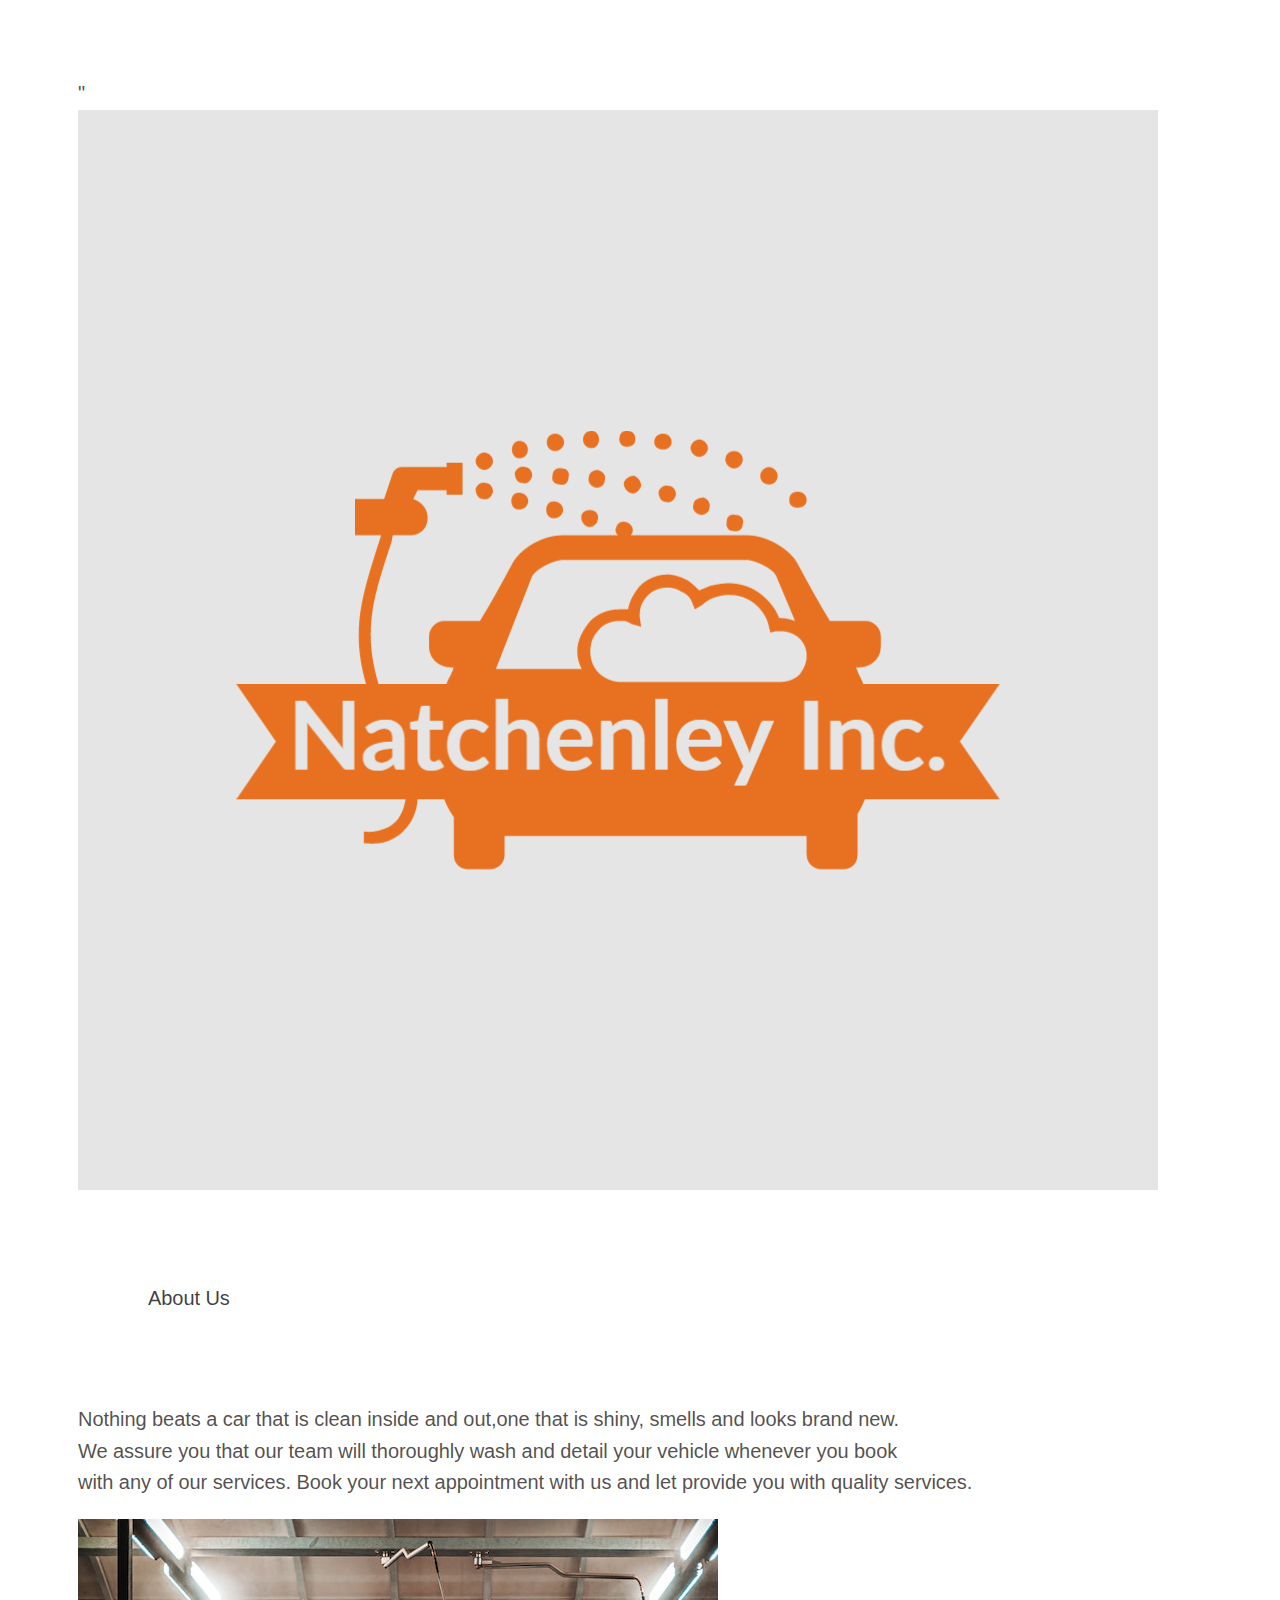
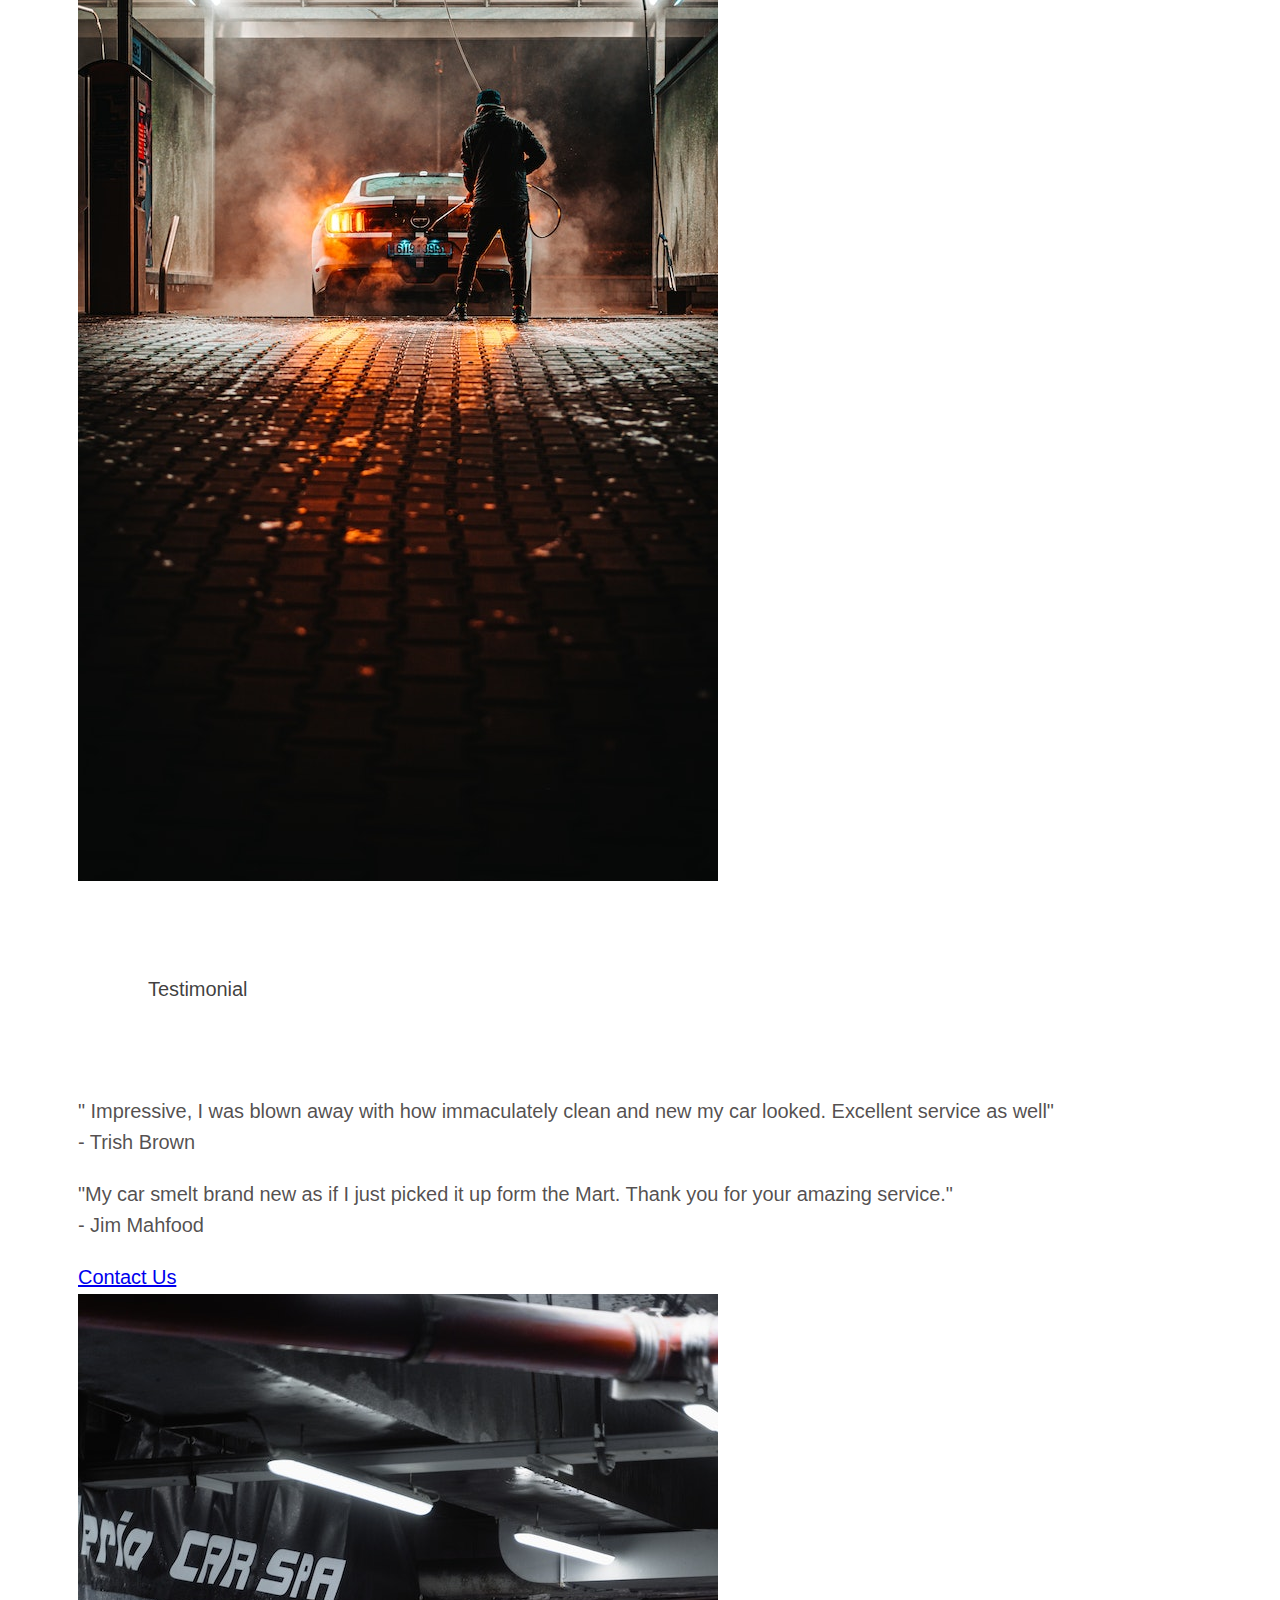
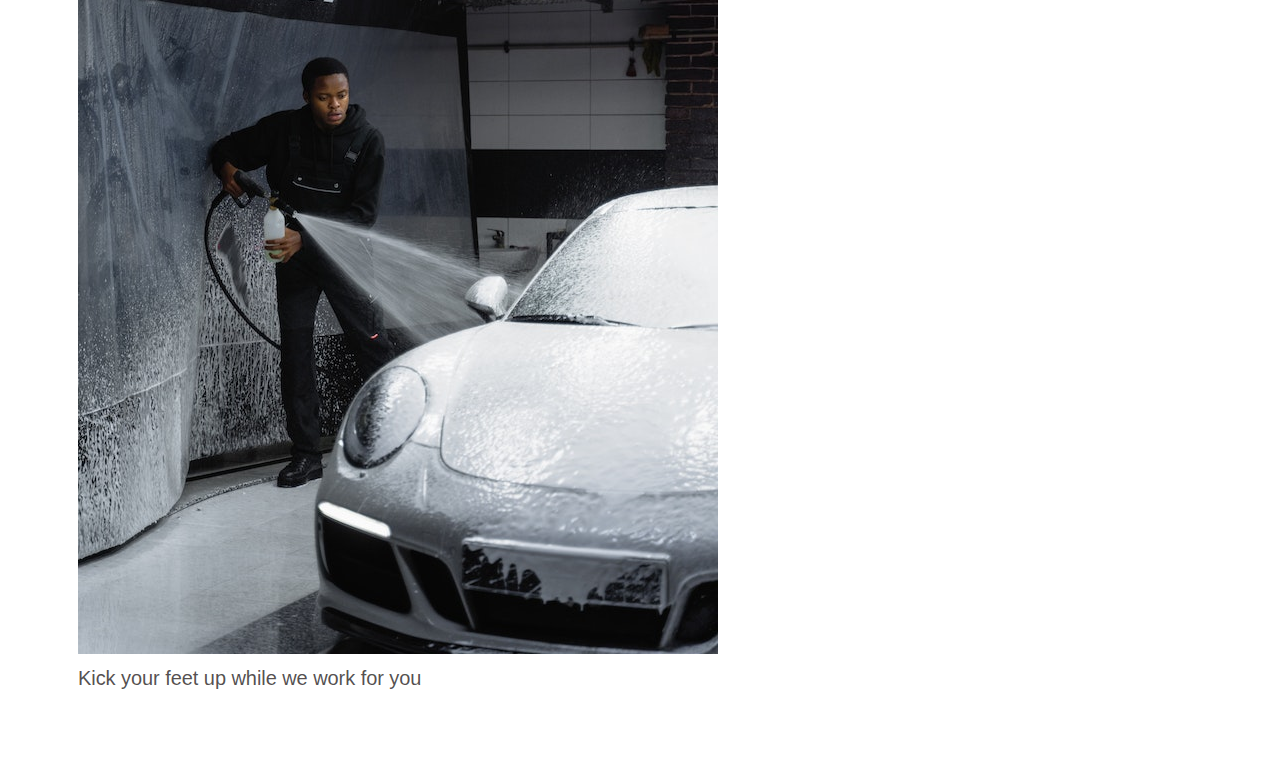
<file: index.html>
<!DOCTYPE html>
<html lang="en">
<head>
    <meta charset="UTF-8">
    <meta http-equiv="X-UA-Compatible" content="IE=edge">
    <meta name="viewport" content="width=device-width, initial-scale=1.0">
    <link rel="stylesheet" href="css/styles.css">
    <link href="https://fonts.googleapis.com/css?family=Merriweather:300,400|Montserrat:400,700" rel="stylesheet">"
    <title>web-design-assignment</title>
    <div>
        <img src="logo.jpg" alt="">

    </div>
</head>
<body>
    <h1>About Us</h1>
    <p>Nothing beats a car that is clean inside and out,one that is shiny, smells and looks brand new. 
        <br> We assure you that our team will thoroughly wash and detail your vehicle whenever you book
        <br> with any of our services. Book your next appointment with us and let provide you with quality services. </p>
    <div>
        <img src="pic.234.jpg" alt="">
    </div>
        <h1>Testimonial</h1>
    <p>" Impressive, I was blown away with how immaculately clean and new my car looked. Excellent service as well"
        <br> - Trish Brown </p>
    <p>"My car smelt brand new as if I just picked it up form the Mart. Thank you for your amazing service." 
        <br> - Jim Mahfood</p>
        <a href="Contact.html">Contact Us</a>
    <link rel="stylesheet" href="css">
    <div>
        <img src="pic.235.jpg" alt="">
    </div>
<footer>Kick your feet up while we work for you</footer>
</body>
</html>
</file>
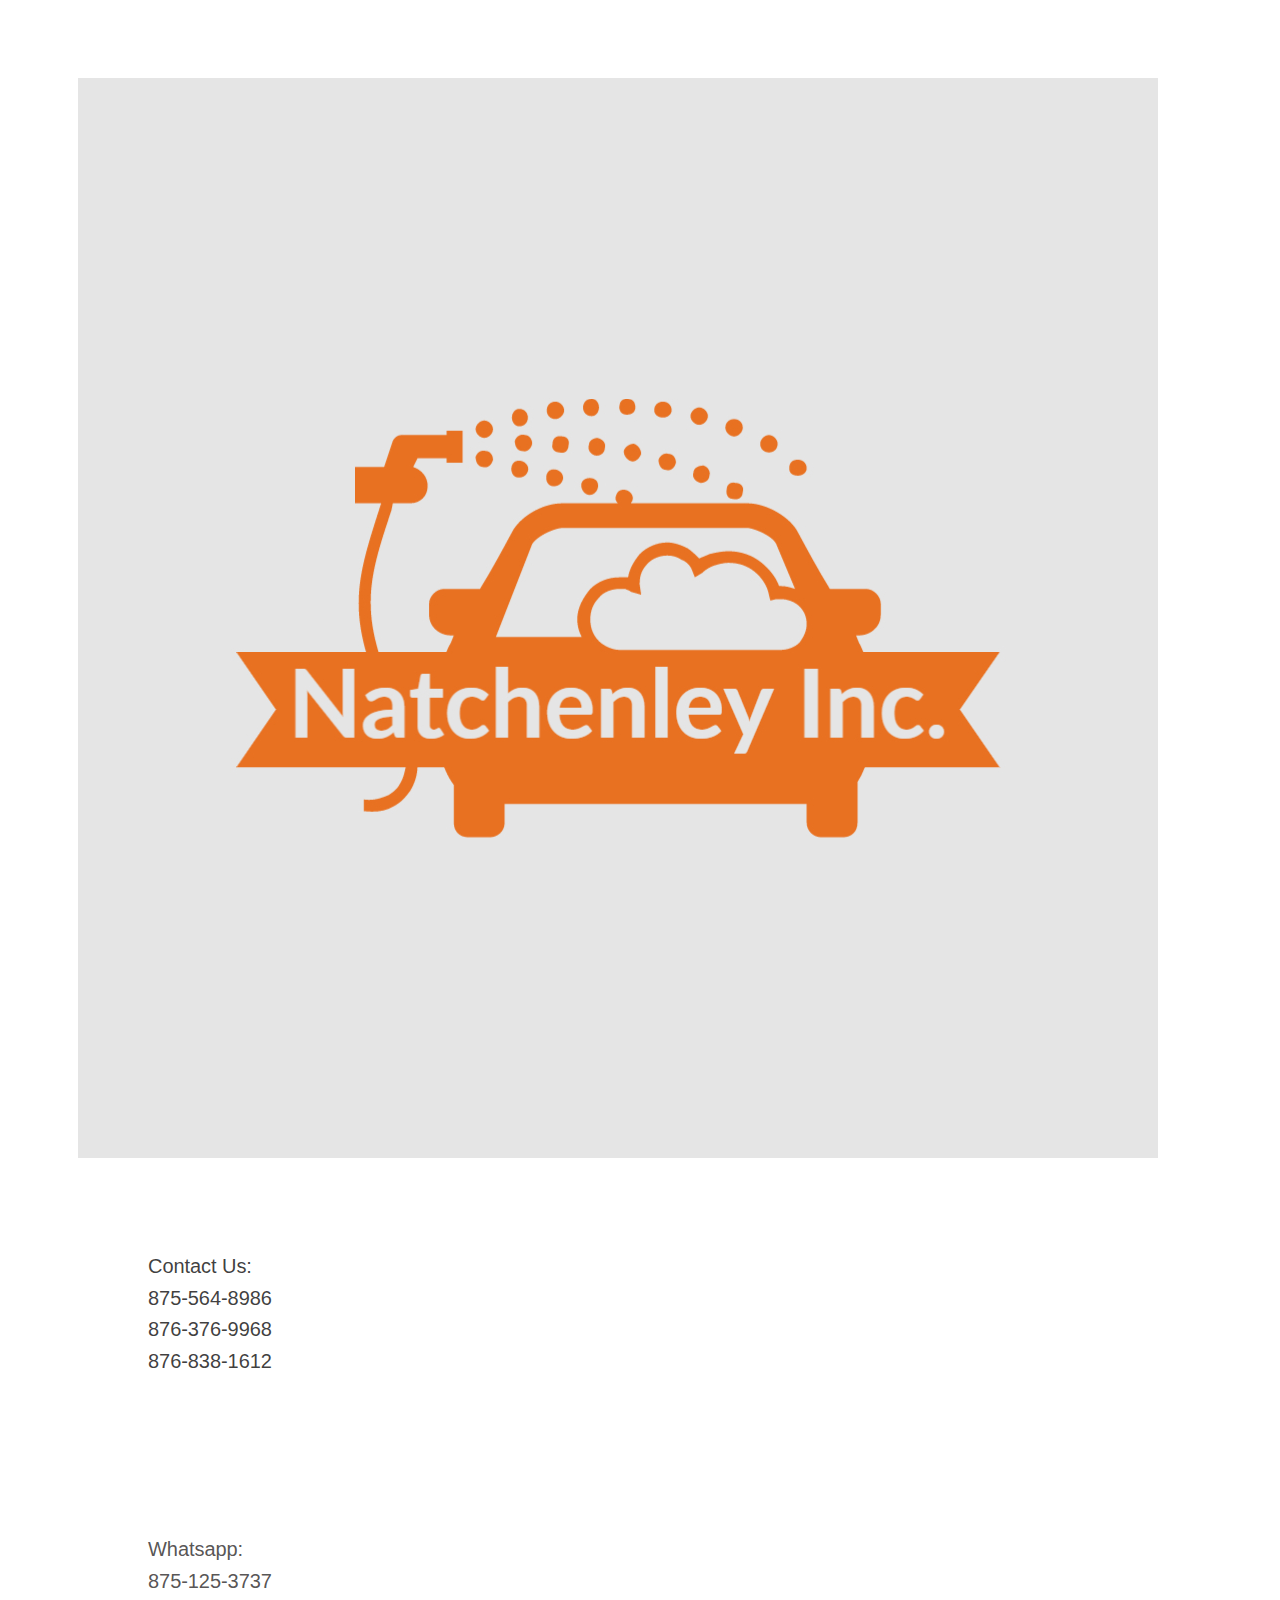
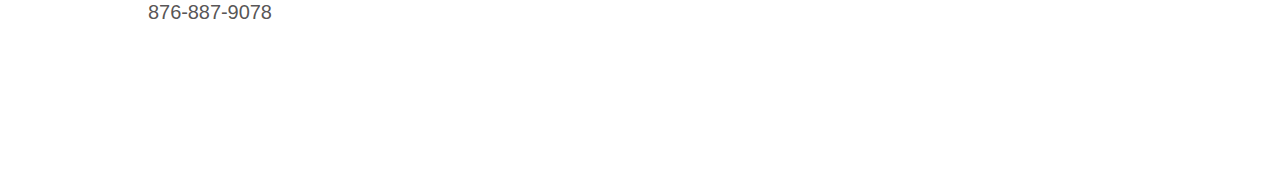
<file: contact.html>
<!DOCTYPE html>
<html lang="en">
<head>
    <meta charset="UTF-8">
    <meta http-equiv="X-UA-Compatible" content="IE=edge">
    <meta name="viewport" content="width=device-width, initial-scale=1.0">
   <link rel="stylesheet" href="css/styles.css"> 
    <title>web-design-assignment</title>
    <div>
        <img src="logo.jpg" alt="">
    </div>
</head>
<body>
    <h1>Contact Us:
        <br> 875-564-8986
        <br> 876-376-9968
        <br> 876-838-1612</h1>
    <div>
     <h2>Whatsapp:
        <br> 875-125-3737
        <br> 876-887-9078
     </h2>   
    </div>
</body>
</html>
</file>
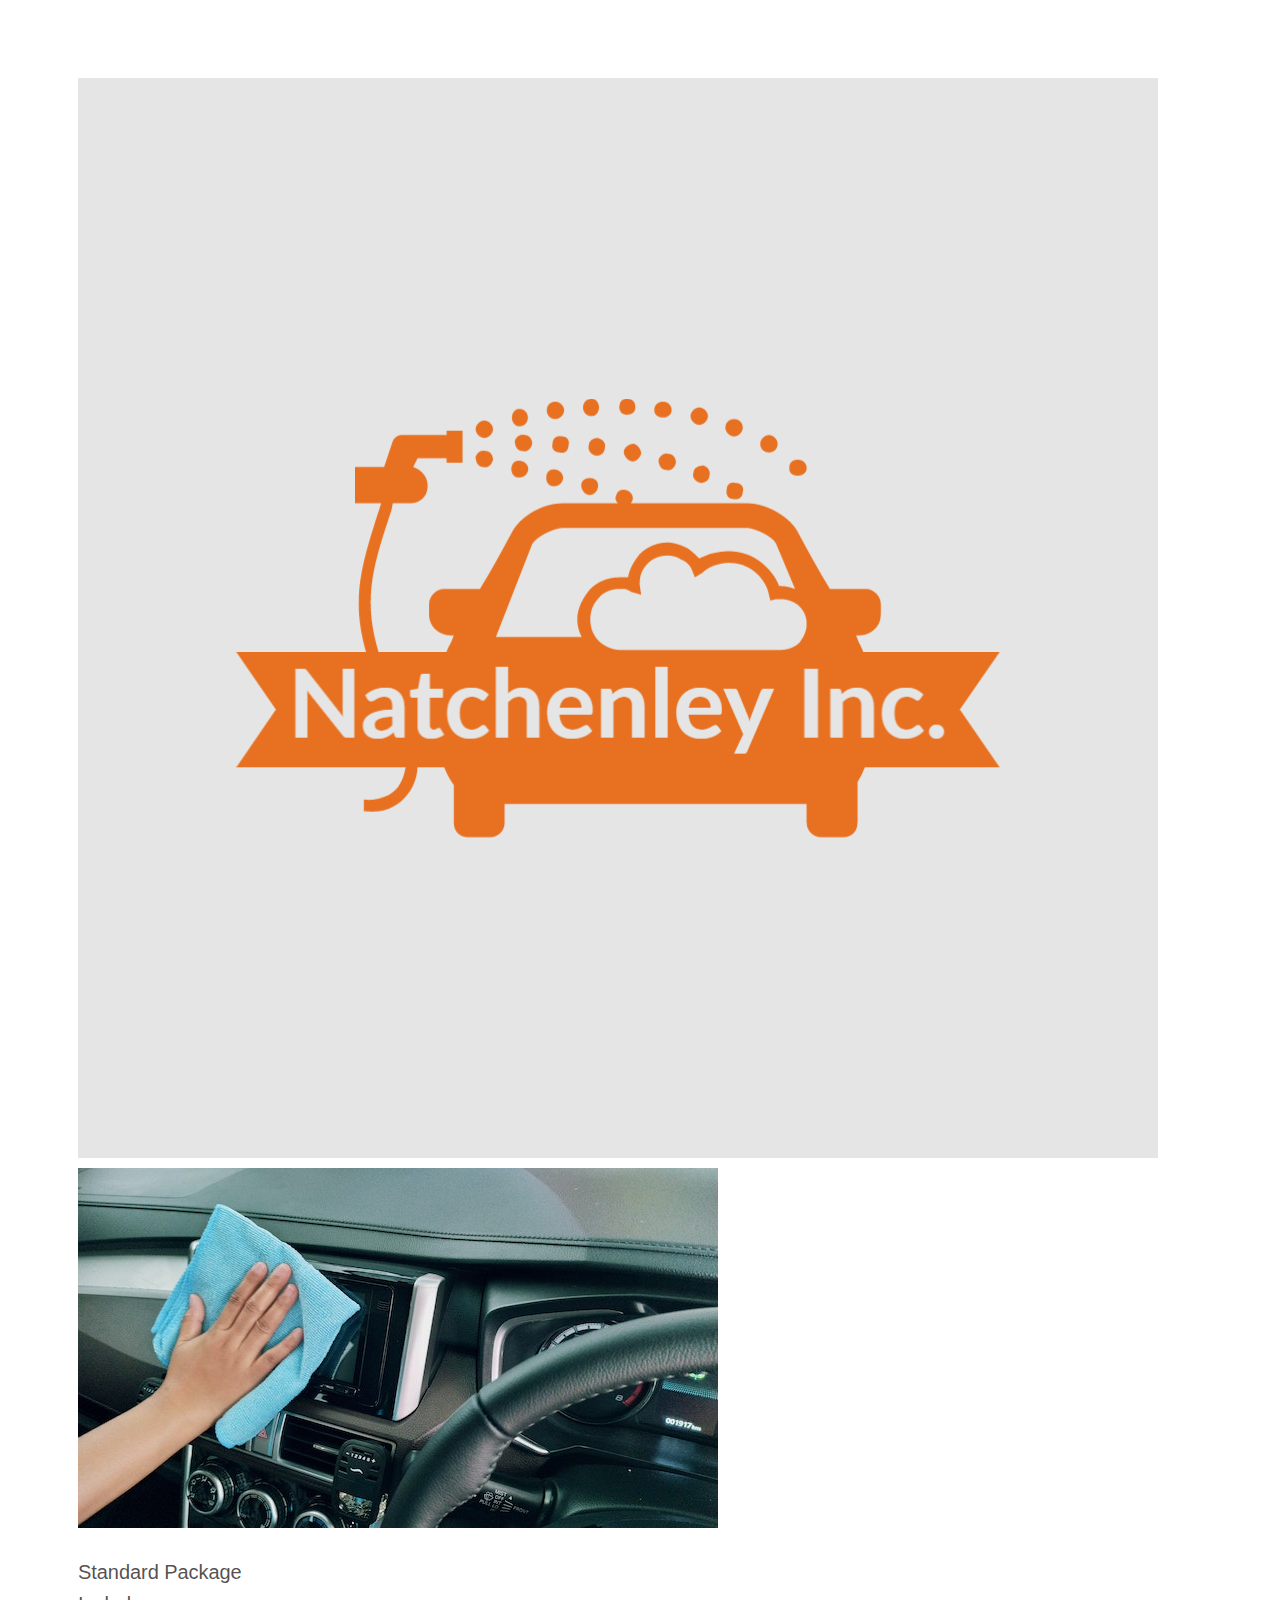
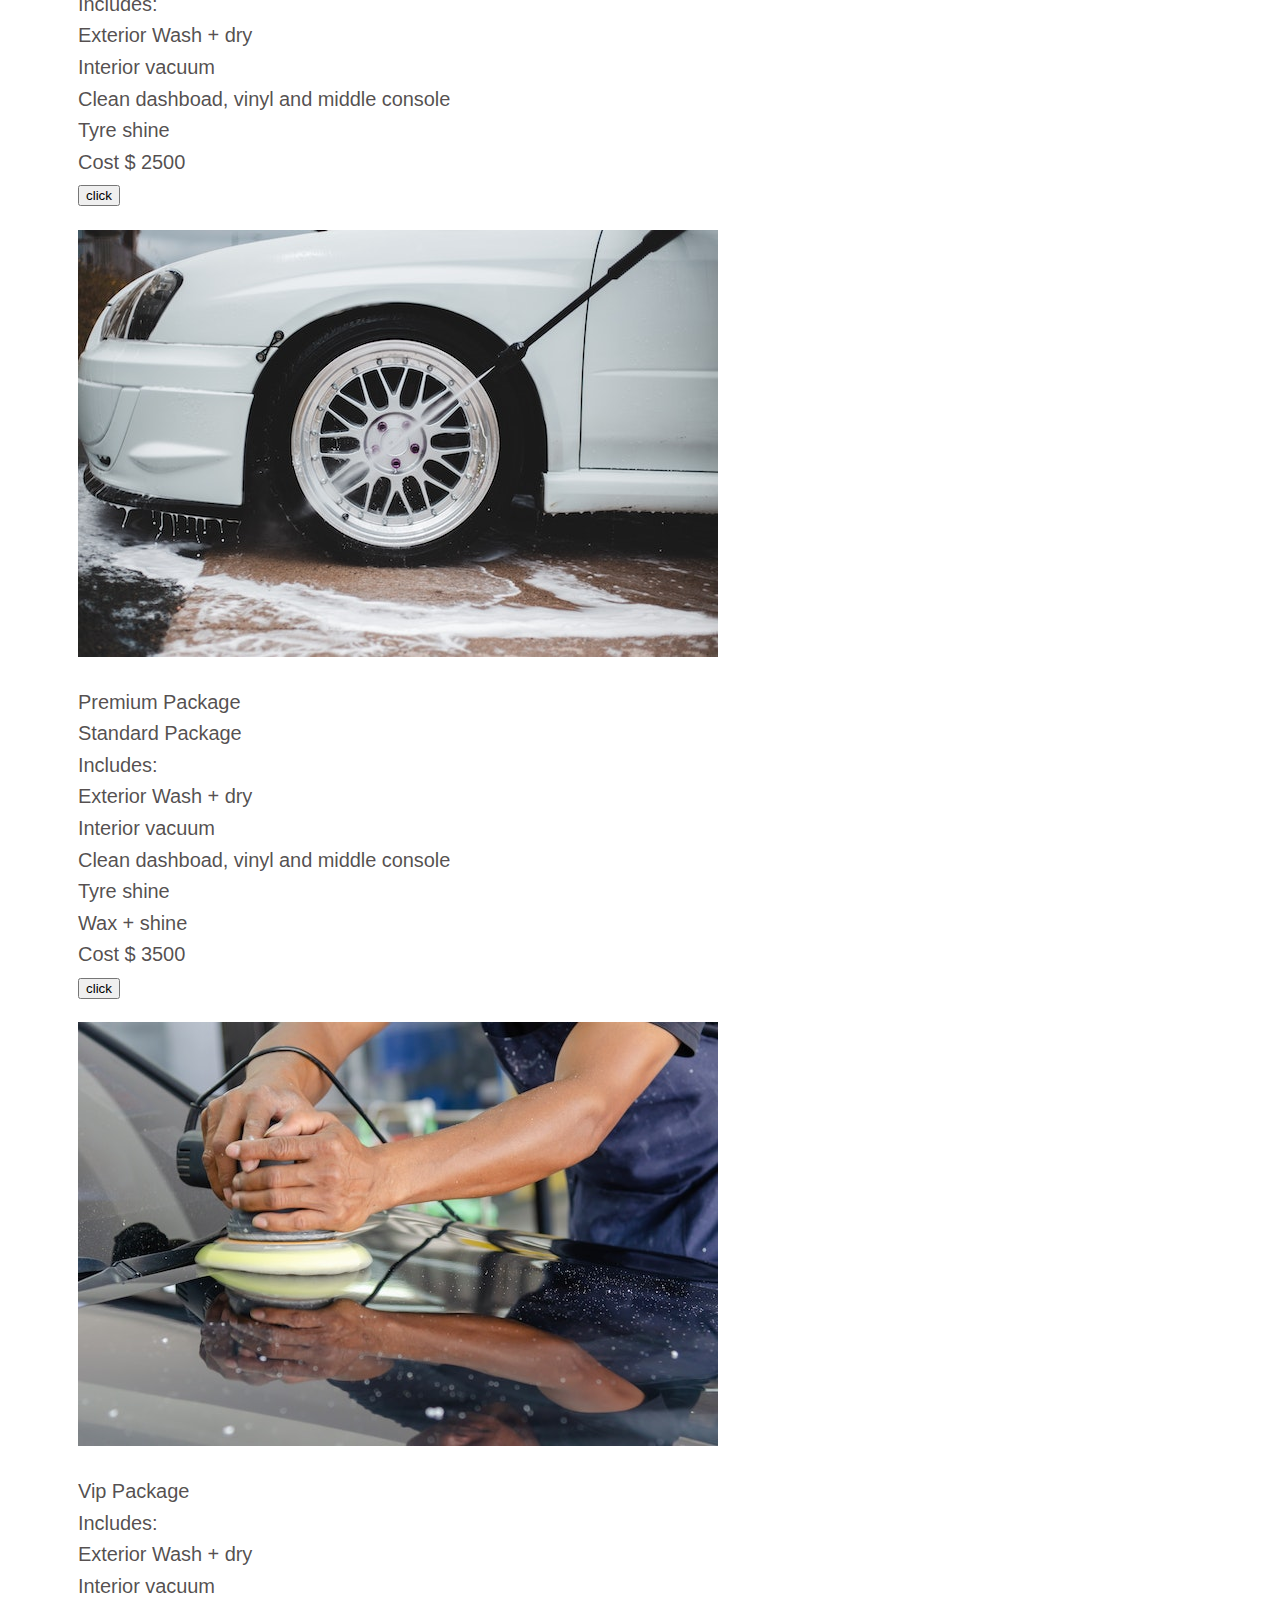
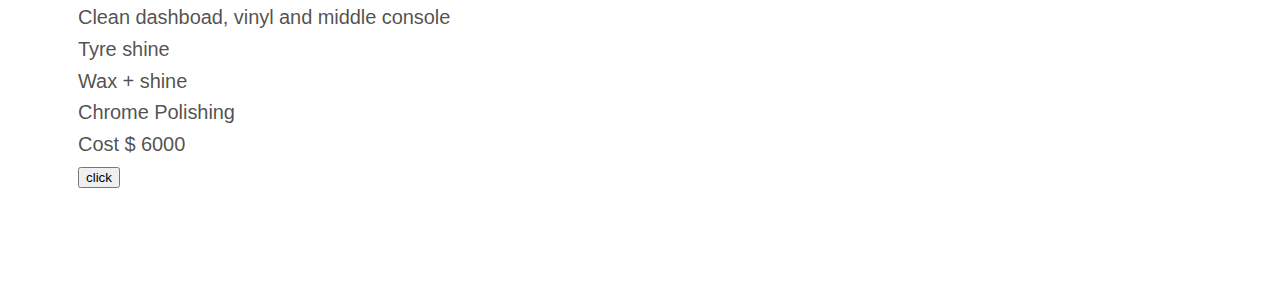
<file: services.html>
<!DOCTYPE html>
<html lang="en">
<head>
    <meta charset="UTF-8">
    <meta http-equiv="X-UA-Compatible" content="IE=edge">
    <meta name="viewport" content="width=device-width, initial-scale=1.0">
    <link rel="stylesheet" href="css/styles.css">
    <title>web.design-assignment</title>
    <div>
        <img src="logo.jpg" alt="">
    </div>
</head>
<body>

    <div>
        <img src="pic.246.jpg" alt="">
    </div>
    <p>Standard Package
        <br>Includes:
        <br> Exterior Wash + dry
        <br>Interior vacuum
        <br> Clean dashboad, vinyl and middle console
        <br> Tyre shine
        <br> Cost $ 2500
        <br> <button>click</button>
    </p>
<div>
    <img src="pic.247.jpg" alt="">
</div>
    <p>Premium Package
        <br>Standard Package
         <br> Includes:
        <br>  Exterior Wash + dry
        <br>  Interior vacuum
        <br>  Clean dashboad, vinyl and middle console
        <br>  Tyre shine
        <br>  Wax + shine
        <br>  Cost $ 3500
        <br>  <button>click</button>
    </p>
 <div>
    <img src="pic.248.jpg" alt="">
   </div>
    <p>Vip Package
      <br> Includes:
      <br> Exterior Wash + dry
      <br> Interior vacuum
      <br> Clean dashboad, vinyl and middle console
      <br> Tyre shine
      <br> Wax + shine
      <br> Chrome Polishing
      <br> Cost $ 6000
       <br>  <button>click</button> 
</body>
</html>
</file>
<file: css/styles.css>
body{
    font-family: 'Muli', sans-serif;
        color: rgba(41, 31, 31, 0.8);
        font-weight: 400;
        line-height: 1.58;
        letter-spacing: -.003em;
        font-size: 20px;
        padding: 70px;
}

h1{
    font-family: 'Muli', sans-serif;
    color: rgba(12, 11, 11, 0.8);
    font-weight: 400;
    line-height: 1.58;
    letter-spacing: -.003em;
    font-size: 20px;
    padding: 70px; 
}

h2{
    font-family: 'Muli', sans-serif;
        color: rgba(43, 40, 40, 0.8);
        font-weight: 400;
        line-height: 1.58;
        letter-spacing: -.003em;
        font-size: 20px;
        padding: 70px;
}
</file>
